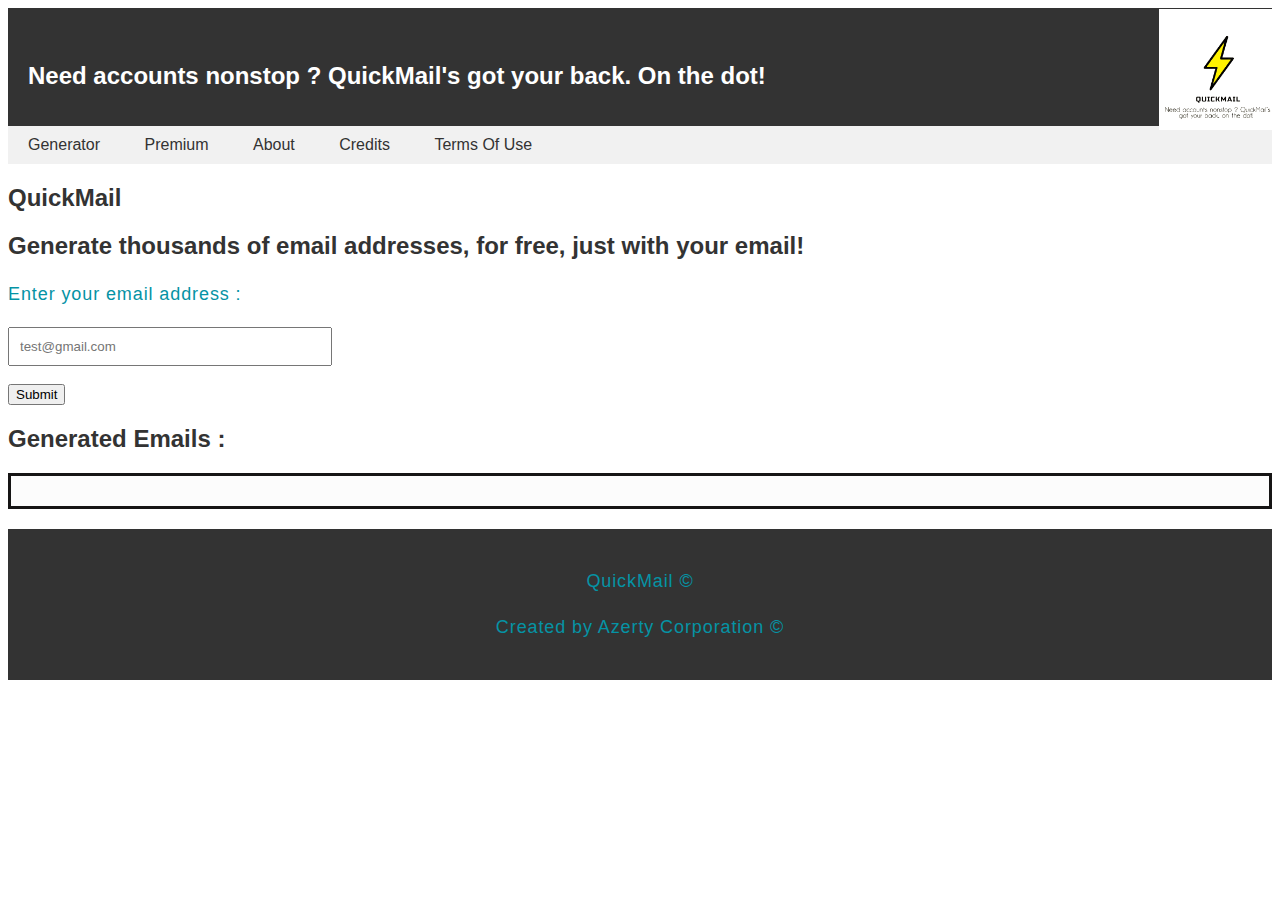
<file: index.html>
<!DOCTYPE html>
<html lang="fr">

<head>
    <title>QuickMail </title>
    <link rel="stylesheet" href="CSS.css">
    <script src="JS.js"></script>
</head>

<body>
    <header>
        <img alt="QuickMail logo" src="Logo.png">
          <h1>Need accounts nonstop ? QuickMail's got your back. On the dot!</h1>
    </header>

    <ul>
        <li><a href="index.html">Generator</a></li>
        <li><a href="premium.html">Premium</a></li>
        <li><a href="about.html">About</a></li>
        <li><a href="credits.html">Credits</a></li>
        <li><a href="tos.html">Terms Of Use</a></li>
    </ul>

    <h2>QuickMail</h2>
    <h2>Generate thousands of email addresses, for free, just with your email!</h2>

    <form id="emailForm" method="post">
        <p>Enter your email address :</p>
        <input id="emailInput" type="text" placeholder="test@gmail.com"><br><br>
        <input type="submit">
    </form>

    <h2>Generated Emails :</h2>

    <div class="email-box">
        <div id="emailList"></div>
    </div>

    <footer>
        <p>QuickMail &copy;</p>
        <p>Created by Azerty Corporation &copy;</p>
    </footer>
</body>

</html>
</file>
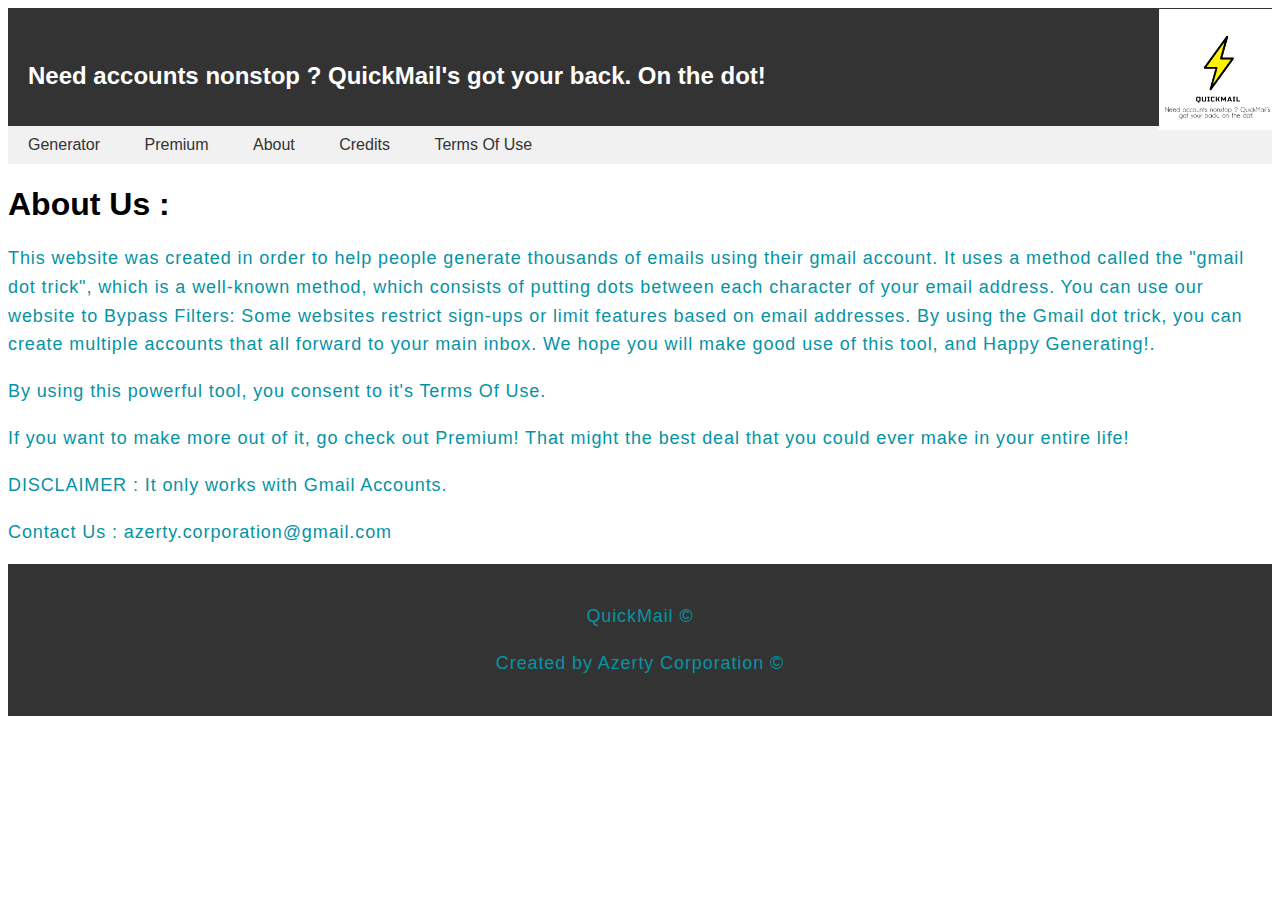
<file: about.html>
<!DOCTYPE html>
<html lang="fr">

<head>
    <title>QuickMail </title>
    <link rel="stylesheet" href="CSS.css">
    <script src="JS.js"></script>
</head>

<body>
    <header>
        <img alt="QuickMail logo" src="Logo.png">
          <h1>Need accounts nonstop ? QuickMail's got your back. On the dot!</h1>
    </header>

    <ul>
        <li><a href="index.html">Generator</a></li>
        <li><a href="premium.html">Premium</a></li>
        <li><a href="about.html">About</a></li>
        <li><a href="credits.html">Credits</a></li>
        <li><a href="tos.html">Terms Of Use</a></li>
    </ul>

    <h1>About Us : </h1>
    <p>This website was created in order to help people generate thousands of emails using their gmail account.
        It uses a method called the "gmail dot trick", which is
        a well-known method, which consists of putting dots between
        each character of your email address. You can use our website to Bypass Filters: Some websites
        restrict sign-ups or limit features based on email addresses. By using the Gmail dot trick, you
        can create multiple accounts that all forward to your main inbox.
        We hope you will make good use of this tool, and Happy Generating!.
    </p>
    <p>By using this powerful tool, you consent to it's Terms Of Use.</p>
    <p>If you want to make more out of it, go check out Premium! That might the best deal that you could ever make in your entire life!</p>
    <p>DISCLAIMER : It only works with Gmail Accounts.</p>
    <p>Contact Us : azerty.corporation@gmail.com</p>
    

    <footer>
        <p>QuickMail &copy;</p>
        <p>Created by Azerty Corporation &copy;</p>
    </footer>
</body>

</html>
</file>
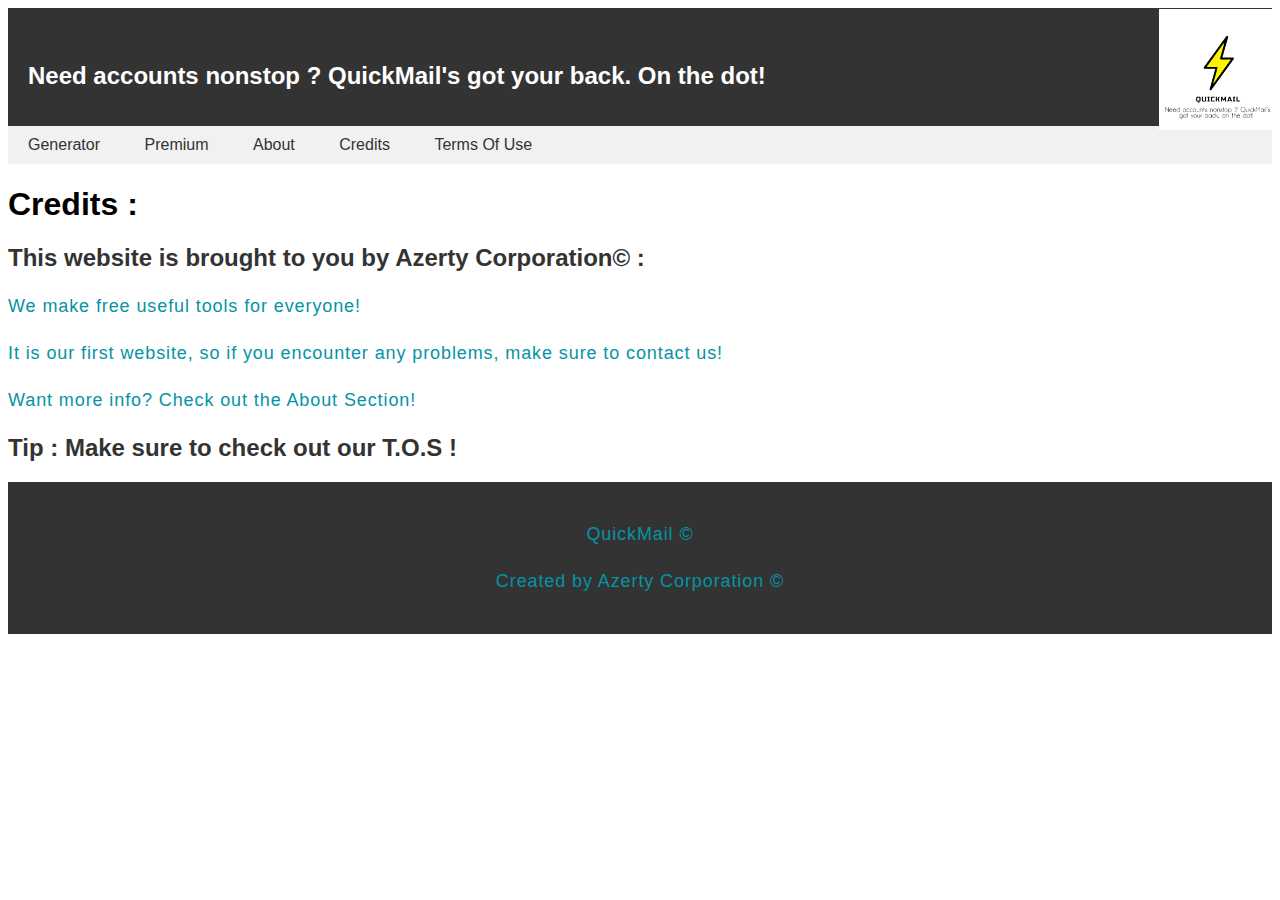
<file: credits.html>
<!DOCTYPE html>
<html lang="fr">

<head>
    <title>QuickMail </title>
    <link rel="stylesheet" href="CSS.css">
    <script src="JS.js"></script>
</head>

<body>
    <header>
        <img alt="QuickMail logo" src="Logo.png">
          <h1>Need accounts nonstop ? QuickMail's got your back. On the dot!</h1>
    </header>

    <ul>
        <li><a href="index.html">Generator</a></li>
        <li><a href="premium.html">Premium</a></li>
        <li><a href="about.html">About</a></li>
        <li><a href="credits.html">Credits</a></li>
        <li><a href="tos.html">Terms Of Use</a></li>
    </ul>

    <h1>Credits : </h1>
    <h2>This website is brought to you by Azerty Corporation&copy; :</h2>
    <p>
        We make free useful tools for everyone!
    </p>
    <p>It is our first website, so if you encounter any problems, make sure to contact us!</p>
    <p>Want more info? Check out the About Section!</p>
    <h2>Tip : Make sure to check out our T.O.S !</h2>

    <footer>
        <p>QuickMail &copy;</p>
        <p>Created by Azerty Corporation &copy;</p>
    </footer>
</body>

</html>
</file>
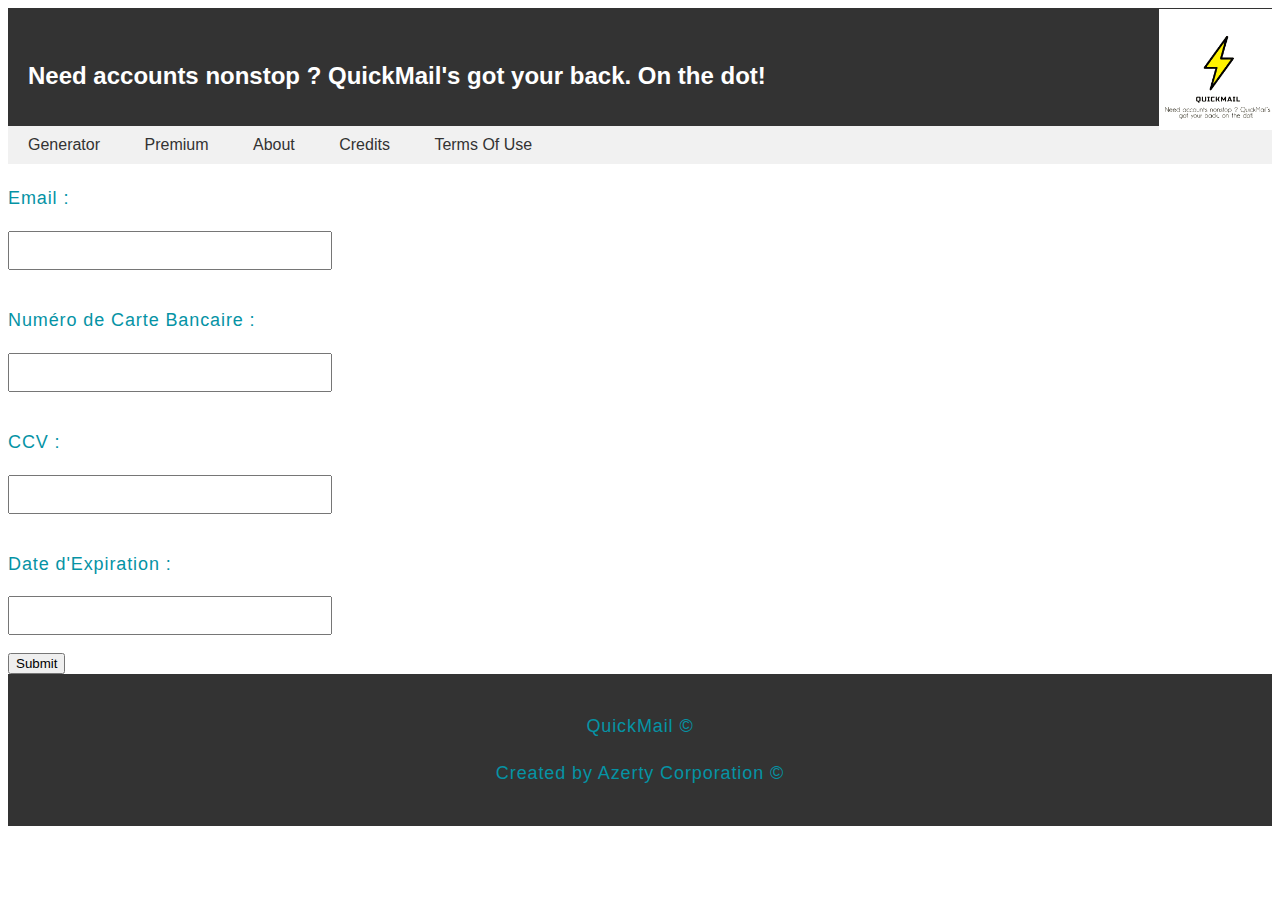
<file: payment.html>
<!DOCTYPE html>
<html lang="fr">

<head>
    <title>QuickMail </title>
    <link rel="stylesheet" href="CSS.css">
    <script src="JS.js"></script>
</head>

<body>
    <header>
        <img alt="QuickMail logo" src="Logo.png">
          <h1>Need accounts nonstop ? QuickMail's got your back. On the dot!</h1>
    </header>

    <ul>
        <li><a href="index.html">Generator</a></li>
        <li><a href="premium.html">Premium</a></li>
        <li><a href="about.html">About</a></li>
        <li><a href="credits.html">Credits</a></li>
        <li><a href="tos.html">Terms Of Use</a></li>
    </ul>

    <form method="post">
        <p>Email :</p>
        <input type="text"><br><br>

        <p>Numéro de Carte Bancaire :</p>
        <input type="text"><br><br>

        <p>CCV :</p>
        <input type="text"><br><br>

        <p>Date d'Expiration :</p>
        <input type="text"><br><br>

        <input type="submit">
    </form>

    <footer>
        <p>QuickMail &copy;</p>
        <p>Created by Azerty Corporation &copy;</p>
    </footer>
</body>

</html>
</file>
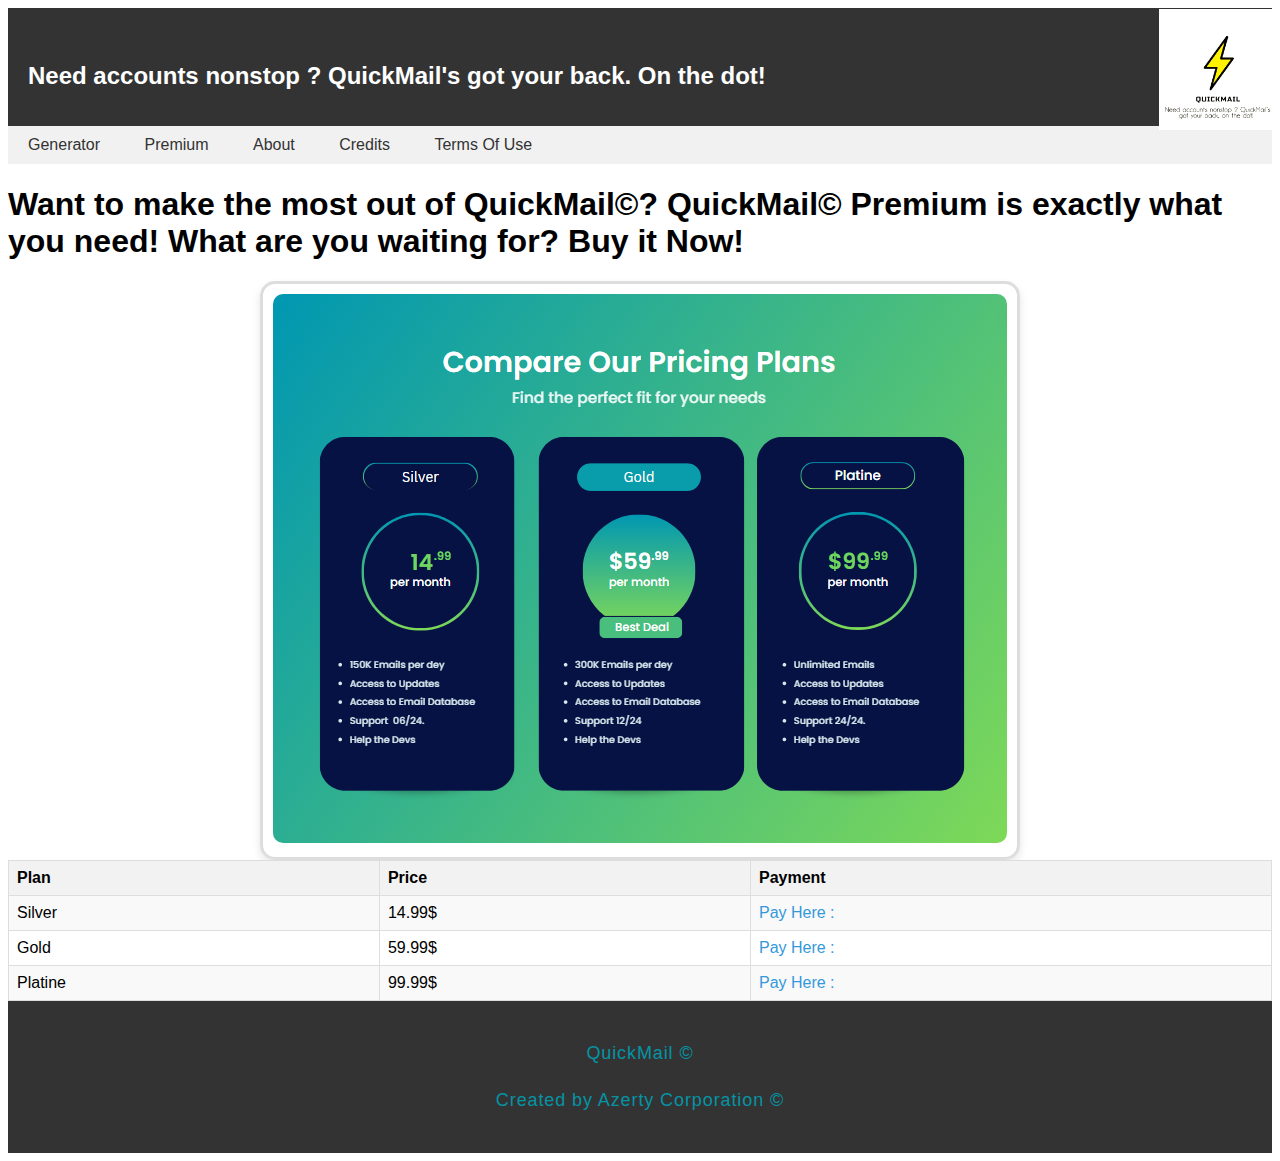
<file: premium.html>
<!DOCTYPE html>
<html lang="fr">

<head>
    <title>QuickMail </title>
    <link rel="stylesheet" href="CSS.css">
    <script src="JS.js"></script>
</head>

<body>
    <header>
        <img alt="QuickMail logo" src="Logo.png">
          <h1>Need accounts nonstop ? QuickMail's got your back. On the dot!</h1>
    </header>

    <ul>
        <li><a href="index.html">Generator</a></li>
        <li><a href="premium.html">Premium</a></li>
        <li><a href="about.html">About</a></li>
        <li><a href="credits.html">Credits</a></li>
        <li><a href="tos.html">Terms Of Use</a></li>
    </ul>

    <h1>Want to make the most out of QuickMail&copy;? QuickMail&copy; Premium is exactly what you need!
        What are you waiting for? Buy it Now!
    </h1>

    <body>
        <div class="image-box">
            <img class="Image" alt="Premium Plans" src="Prices.png">
        </div>
    </body>

    <table>
        <tr>
        <th>Plan</th><th>Price </th>
        <th>Payment </th>
        </tr>
        <tr>
        <td>Silver </td><td>14.99$ </td><td><a href="payment.html">Pay Here :</a></td>
        </tr>
        <tr>
        <td>Gold </td><td>59.99$ </td><td><a href="payment.html">Pay Here :</a></td>
        </tr>
        <tr>
        <td>Platine </td><td>99.99$ </td><td><a href="payment.html">Pay Here :</a></td>
        </tr>
        </table>

    <footer>
        <p>QuickMail &copy;</p>
        <p>Created by Azerty Corporation &copy;</p>
    </footer>
</body>

</html>
</file>
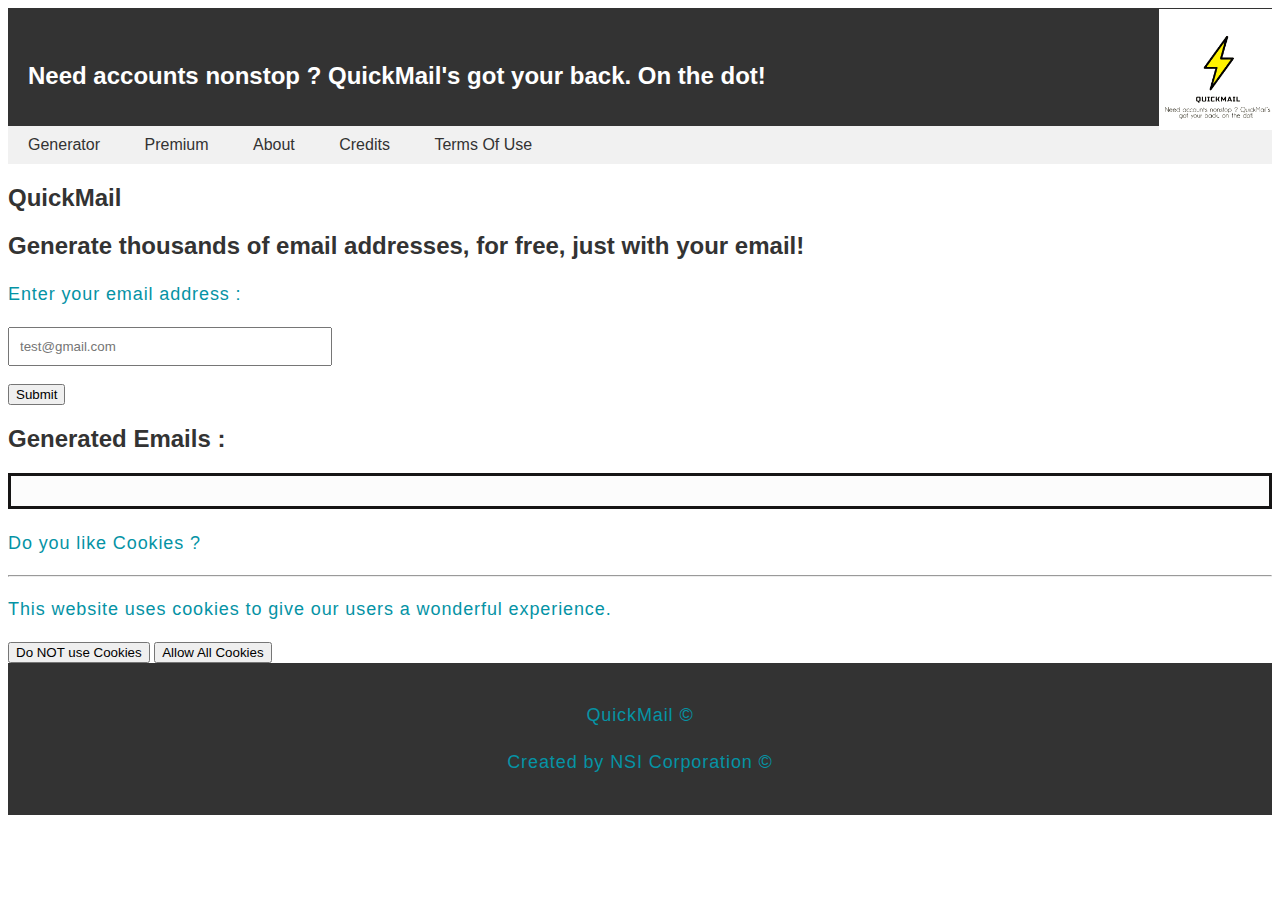
<file: Site.html>
<!DOCTYPE html>
<html lang="fr">

<head>
    <title>QuickMail </title>
    <link rel="stylesheet" href="CSS.css">
    <script src="JS.js"></script>
</head>

<body>
    <header>
        <img alt="QuickMail logo" src="Logo.png">
          <h1>Need accounts nonstop ? QuickMail's got your back. On the dot!</h1>
    </header>

    <ul>
        <li><a href="Site.html">Generator</a></li>
        <li><a href="premium.html">Premium</a></li>
        <li><a href="about.html">About</a></li>
        <li><a href="credits.html">Credits</a></li>
        <li><a href="tos.html">Terms Of Use</a></li>
    </ul>

    <h2>QuickMail</h2>
    <h2>Generate thousands of email addresses, for free, just with your email!</h2>

    <form id="emailForm" method="post">
        <p>Enter your email address :</p>
        <input id="emailInput" type="text" placeholder="test@gmail.com"><br><br>
        <input type="submit">
    </form>

    <h2>Generated Emails :</h2>

    <div class="email-box">
        <div id="emailList"></div>
    </div>

    <div id="simple-cookie-consent" class="frame-clickable">
        <div class="cookie-consent-container">
            <div class="cookie-consent-notice">
                <p>Do you like Cookies ?</p>
                <hr>
                <p>This website uses cookies to give our users a wonderful experience.</p>
            </div>
            <div class="cookie-consent-selection">
                <button value="false" class="cookie-consent-deny">Do NOT use Cookies</button>
                <button value="true" class="cookie-consent-allow">Allow All Cookies</button>
            </div>
        </div>
    </div>

    <footer>
        <p>QuickMail &copy;</p>
        <p>Created by NSI Corporation &copy;</p>
    </footer>
</body>

</html>
</file>
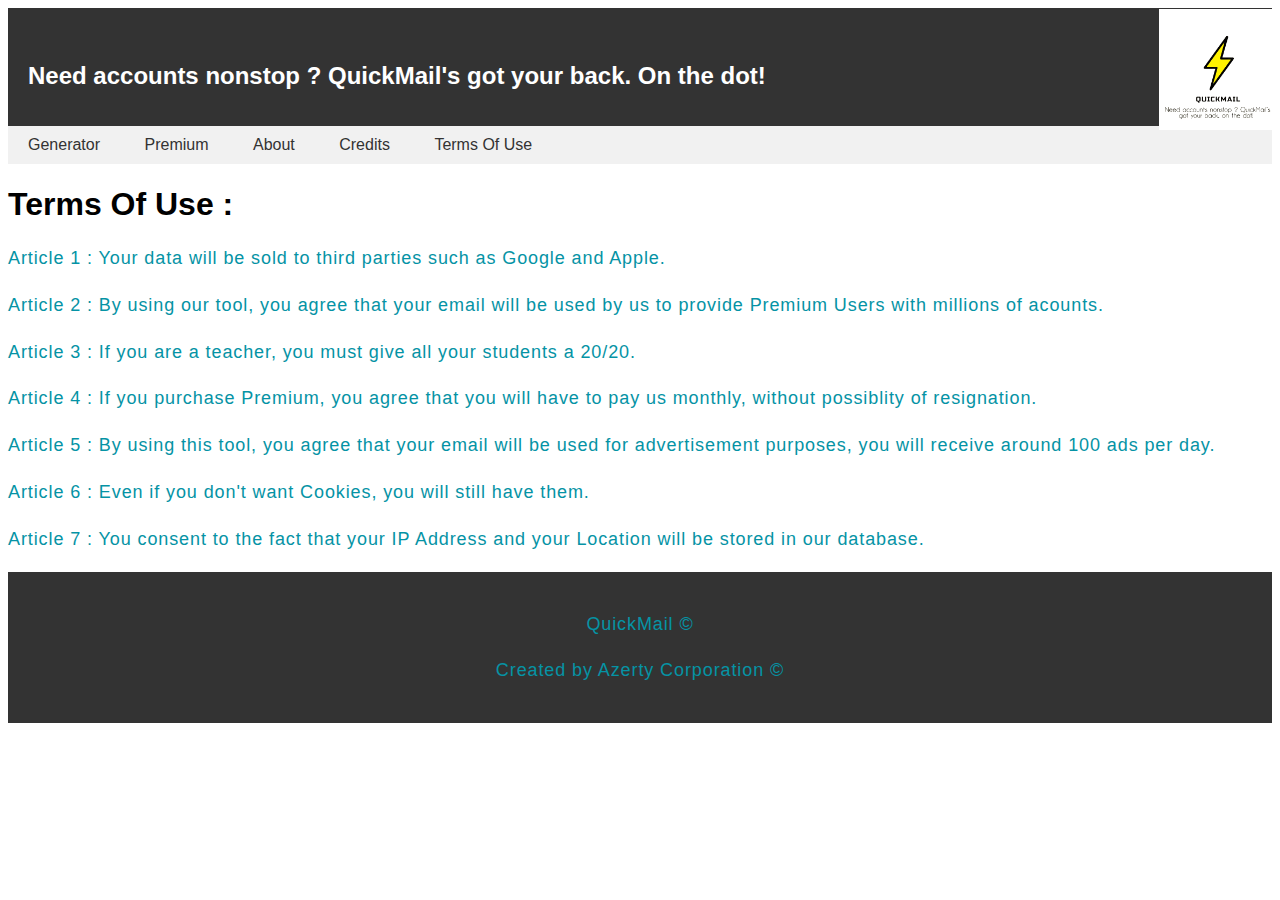
<file: tos.html>
<!DOCTYPE html>
<html lang="fr">

<head>
    <title>QuickMail </title>
    <link rel="stylesheet" href="CSS.css">
    <script src="JS.js"></script>
</head>

<body>
    <header>
        <img alt="QuickMail logo" src="Logo.png">
          <h1>Need accounts nonstop ? QuickMail's got your back. On the dot!</h1>
    </header>

    <ul>
        <li><a href="index.html">Generator</a></li>
        <li><a href="premium.html">Premium</a></li>
        <li><a href="about.html">About</a></li>
        <li><a href="credits.html">Credits</a></li>
        <li><a href="tos.html">Terms Of Use</a></li>
    </ul>

    <h1>Terms Of Use : </h1>
    <p>Article 1 : Your data will be sold to third parties such as Google and Apple.</p>
    <p>Article 2 : By using our tool, you agree that your email will be used by us to provide Premium Users with millions of acounts.</p>
    <p>Article 3 : If you are a teacher, you must give all your students a 20/20.</p>
    <p>Article 4 : If you purchase Premium, you agree that you will have to pay us monthly, without possiblity of resignation.</p>
    <p>Article 5 : By using this tool, you agree that your email will be used for advertisement purposes, you will receive around 100 ads per day.</p>
    <p>Article 6 : Even if you don't want Cookies, you will still have them.</p>
    <p>Article 7 : You consent to the fact that your IP Address and your Location will be stored in our database.</p>

    <footer>
        <p>QuickMail &copy;</p>
        <p>Created by Azerty Corporation &copy;</p>
    </footer>
</body>

</html>
</file>
<file: CSS.css>
body {
  font-family: Arial, sans-serif;
  }

header {
  background-color: #333;
  color: white;
  padding: 20px;
}

header img {
  position: absolute;
  top: 1%;
  right: 1px;
  width: 120px;
  height: auto;
}

.Image {
  width: 100%;
  border-radius: 10px;
  height: auto;
  object-fit: cover;
  object-position: center;
}

.image-box {
  width: fit-content;
  margin: 0 auto;
  padding: 10px;
  border: 3px solid #ddd;
  border-radius: 15px;
  box-shadow: 0 4px 8px rgba(0, 0, 0, 0.1);
}

header h1 {
  font-size: 24px;
}

ul {
  list-style-type: none;
  margin: 0;
  padding: 0;
  background-color: #f1f1f1;
}

ul li {
  display: inline;
}

ul li a {
  display: inline-block;
  padding: 10px 20px;
  text-decoration: none;
  color: #333;
}

ul li a.active {
  background-color: #ddd;
}

h2 {
  color: #333;
}

p {
  color: #0593a5;
  line-height: 1.6;
  font-size: 18px;
  letter-spacing: 0.05em;
}

form {
  margin-top: 20px;
}

input[type="text"] {
  width: 300px;
  padding: 10px;
}

footer {
  background-color: #333;
  color: white;
  padding: 20px;
  text-align: center;
}

.email-box {
  border: 3px solid #161515;
  padding: 15px;
  margin-top: 20px;
  margin-bottom: 20px;
  max-height: 300px;
  overflow-y: scroll;
  background-color: #f9f9f98a;
}

#emailList h3 {
  margin-top: 0;
  margin-bottom: 10px;
  font-size: 1.2em;
  color: #333;
}

.email-box ul {
  list-style-type: none;
  padding: 0;
  margin: 0;
}

.email-box li {
  margin-bottom: 5px;
}

table {
  width: 100%;
  border-collapse: collapse;
}

th, td {
  border: 1px solid #ddd;
  padding: 8px;
  text-align: left;
}

th {
  background-color: #f2f2f2;
  font-weight: bold;
}

tr:nth-child(even) {
  background-color: #f9f9f9;
}

tr:hover {
  background-color: #ddd;
}

a {
  color: #3498db;
  text-decoration: none;
}

a:hover {
  text-decoration: underline;
}
</file>
